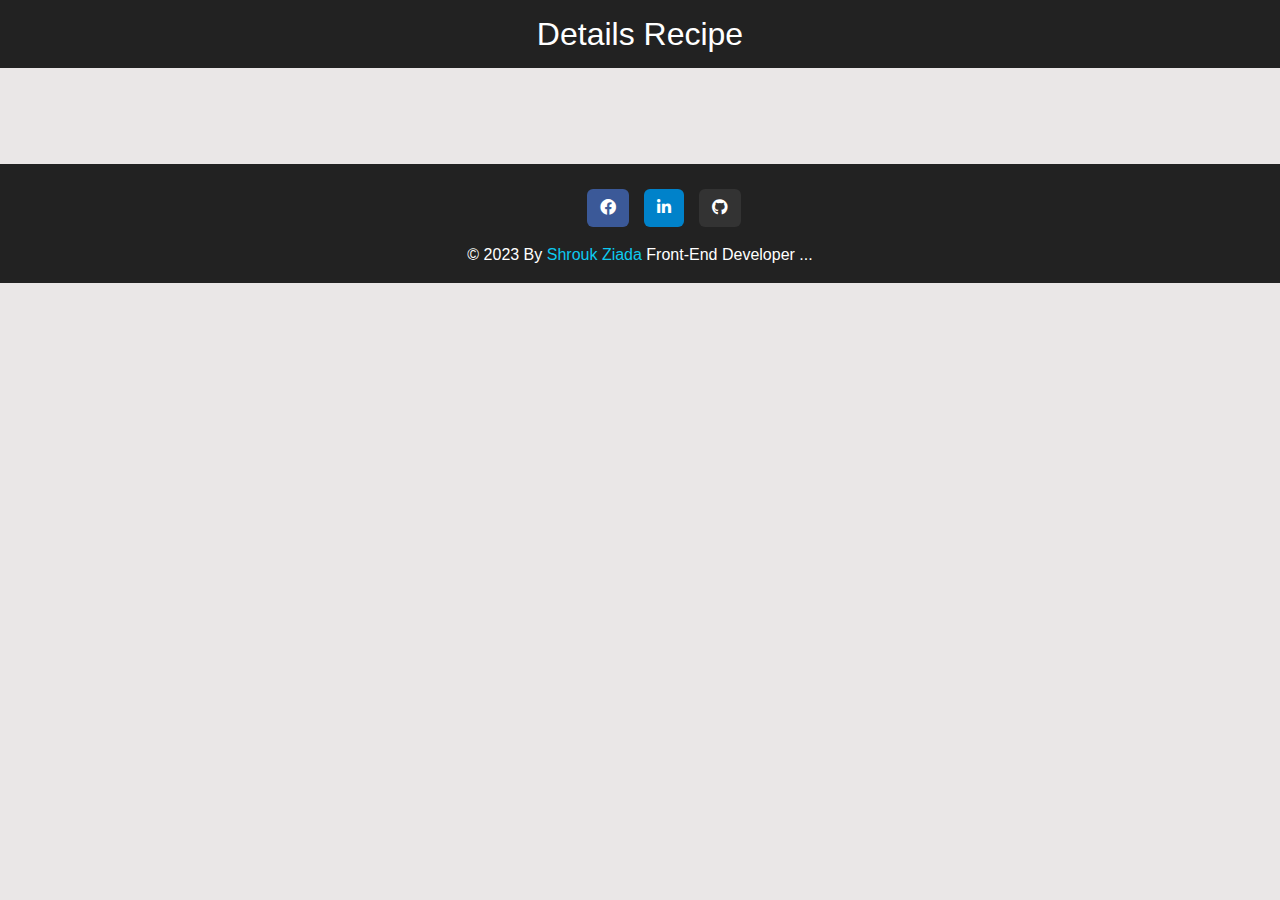
<file: details.html>
<!DOCTYPE html>
<html lang="en">

<head>
    <meta charset="UTF-8">
    <meta http-equiv="X-UA-Compatible" content="IE=edge">
    <meta name="viewport" content="width=device-width, initial-scale=1.0">
    <title>Details</title>
    <link rel="stylesheet" href="./css/all.min.css">
    <link rel="stylesheet" href="./css/bootstrap.min.css">
    <link rel="stylesheet" href="./css/style.css">
    <link rel="stylesheet" href="./css/font-awesome.min.css">
    <link rel="stylesheet" href="./css/normalize.css">

    <link href="https://fonts.googleapis.com/css2?family=Josefin+Sans&display=swap" rel="stylesheet">



</head>

<body>

    <h1 class="detailsTxt text-center  text-white">Details Recipe </h1>
    <div class="container">
        <div class="row py-5" id="Meals">


        </div>
    </div>

    <footer id="footer">
        <div class="lower-footer text-capitalize text-center text-white">
            <div class="link d-flex justify-content-center align-items-center">
                <ul class="ml-5 d-flex ">
                    <li>
                        <a class="btn text-white" style="background-color: #3b5998;" href="https://www.facebook.com/shroukk.z/" role="button">
                            <i class="fab fa-facebook-f"></i>
                        </a>
                    </li>
                    <li>
                        <a class="btn text-white" style="background-color: #0082ca;" href="https://www.linkedin.com/in/shroukk-zaida-9a9938200" role="button">
                            <i class="fab fa-linkedin-in"></i>
                        </a>
                    </li>
                    <li>
                        <a class="btn text-white" style="background-color: #333333;" href="https://github.com/ShroukZiada" role="button">
                            <i class="fab fa-github"></i>
                        </a>

                    </li>
                </ul>
            </div>
            <p>© 2023 By <span class="footer-span text-info">shrouk ziada </span> front-End developer ...</p>

        </div>
    </footer>


    <script src="./js/popper.min.js"></script>
    <script src="./js/jquery.slim.min.js"></script>
    <script src="./js/bootstrap.min.js"></script>
    <script src="./js/details.js"></script>

</body>

</html>
</file>
<file: css/style.css>
body {
    font-family: 'Kanit', sans-serif;
    background-color: #eae7e7;
    padding: 0;
    margin: 0;
}

.detailsTxt {
    background-color: #222;
    margin: 0;
    padding: 15px 0;
}

img {
    cursor: pointer;
    height: 250px;
}

.nav-link {
    color: #fff !important;
}

.img-style {
    height: 800px;
    width: 100%;
}

#Meals h1,
#Meals h5 {
    text-transform: capitalize;
    font-weight: 800;
    font-size: 19px;
}

#Meals p {
    font-size: 19px;
}

@media (max-width: 766px) {
    .mealsContent,
    #strMeal,
    #strCategory,
    #strArea {
        text-align: center;
    }
}

ul li {
    list-style: none;
    margin-left: 15px;
}

footer {
    background-color: #222;
    height: 100%;
    padding: 0;
    margin: 0;
    overflow: hidden;
    padding: 25px 0px 0px 0px;
}
</file>
